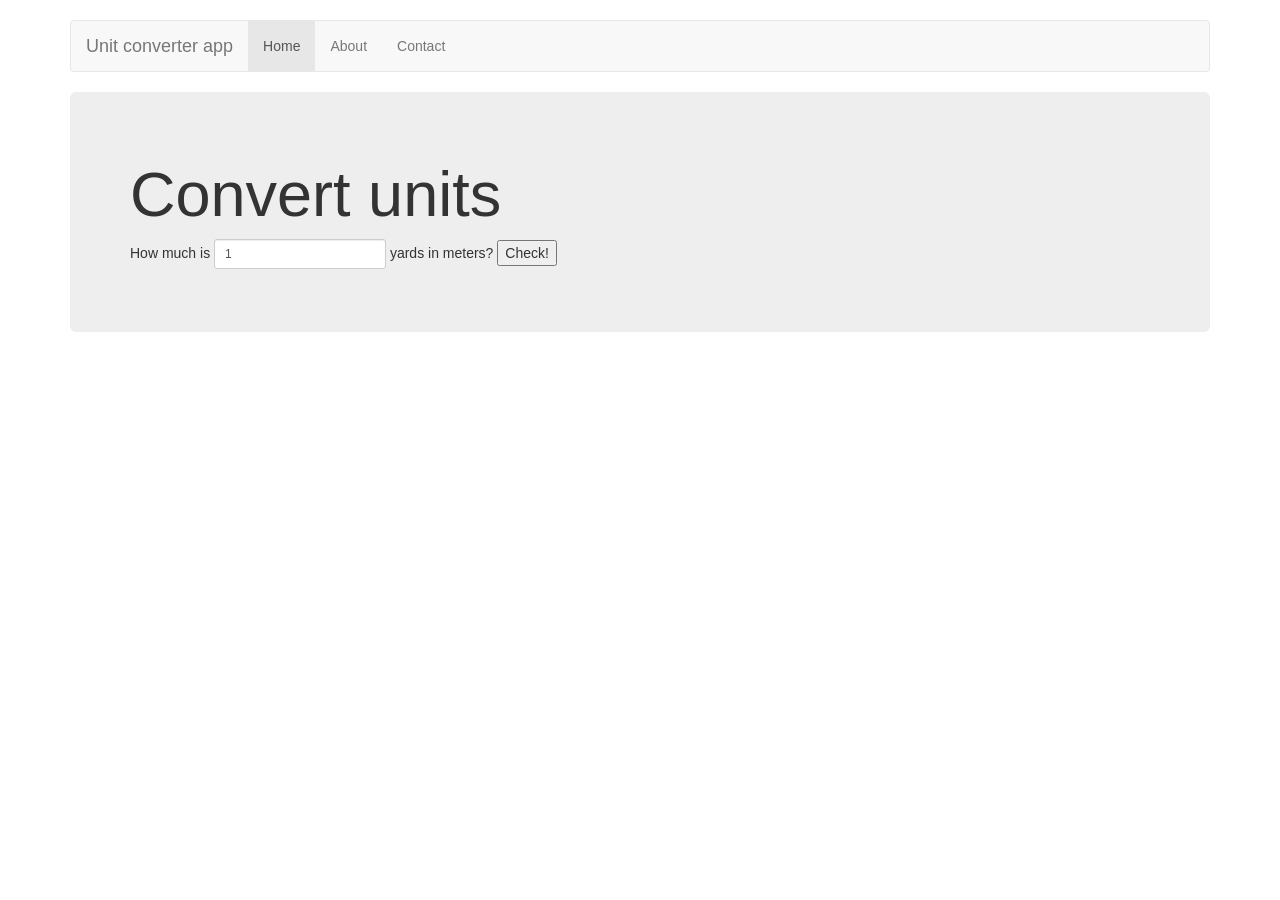
<file: unit-converter-application/src/main/resources/html/index.html>
<!DOCTYPE html>
<html lang="en">
<head>
    <meta charset="utf-8">
    <meta http-equiv="X-UA-Compatible" content="IE=edge">
    <meta name="viewport" content="width=device-width, initial-scale=1">
    <title>Unit Converter Application</title>
    <link href="bootstrap-3.3.6-dist/css/bootstrap.min.css" rel="stylesheet">
    <link href="assets/navbar.css" rel="stylesheet">
</head>
<style>
    span.warning {
        color: red;
        font-weight: bold;
        display: none;
    }
</style>
<body>

<div class="container">
    <nav class="navbar navbar-default">
        <div class="container-fluid">
            <div class="navbar-header">
                <a class="navbar-brand" href="#">Unit converter app</a>
            </div>
            <div id="navbar" class="navbar-collapse collapse">
                <ul class="nav navbar-nav">
                    <li class="active"><a href="#">Home</a></li>
                    <li><a href="#">About</a></li>
                    <li><a href="#">Contact</a></li>
                </ul>
            </div>
        </div>
    </nav>
    <div class="jumbotron">
        <h1>Convert units</h1>
        <form class="form-inline" id="convert">
            How much is <input id="yards" name="yards" value="1" class="form-control input-sm"> yards in meters?
            <button type="submit">Check!</button>
        </form>
        <p><span id="result"></span></p>
    </div>
</div>

<script>window.jQuery || document.write('<script src="assets/js/vendor/jquery-1.11.3.min.js"><\/script>')</script>
<script src="bootstrap-3.3.6-dist/js/bootstrap.min.js"></script>
<script src="assets/js/ie10-viewport-bug-workaround.js"></script>
<script>
    $().ready(new function () {
        $("#convert").submit(function (event) {
            var yards = event.target[0].value;
            $("#result").html(yards + " yards is (please wait...) meters");
            $.ajax({
                url: "/convert",
                data: jQuery.param({ yards: yards}),
                success: function (result) {
                    $("#result").html(yards + " yards is " + result + " meters");
                }
            });
            event.preventDefault();
        });
    })
</script>
</body>
</html>
</file>
<file: unit-converter-application/src/main/resources/html/assets/navbar.css>
body {
  padding-top: 20px;
  padding-bottom: 20px;
}

.navbar {
  margin-bottom: 20px;
}
</file>
